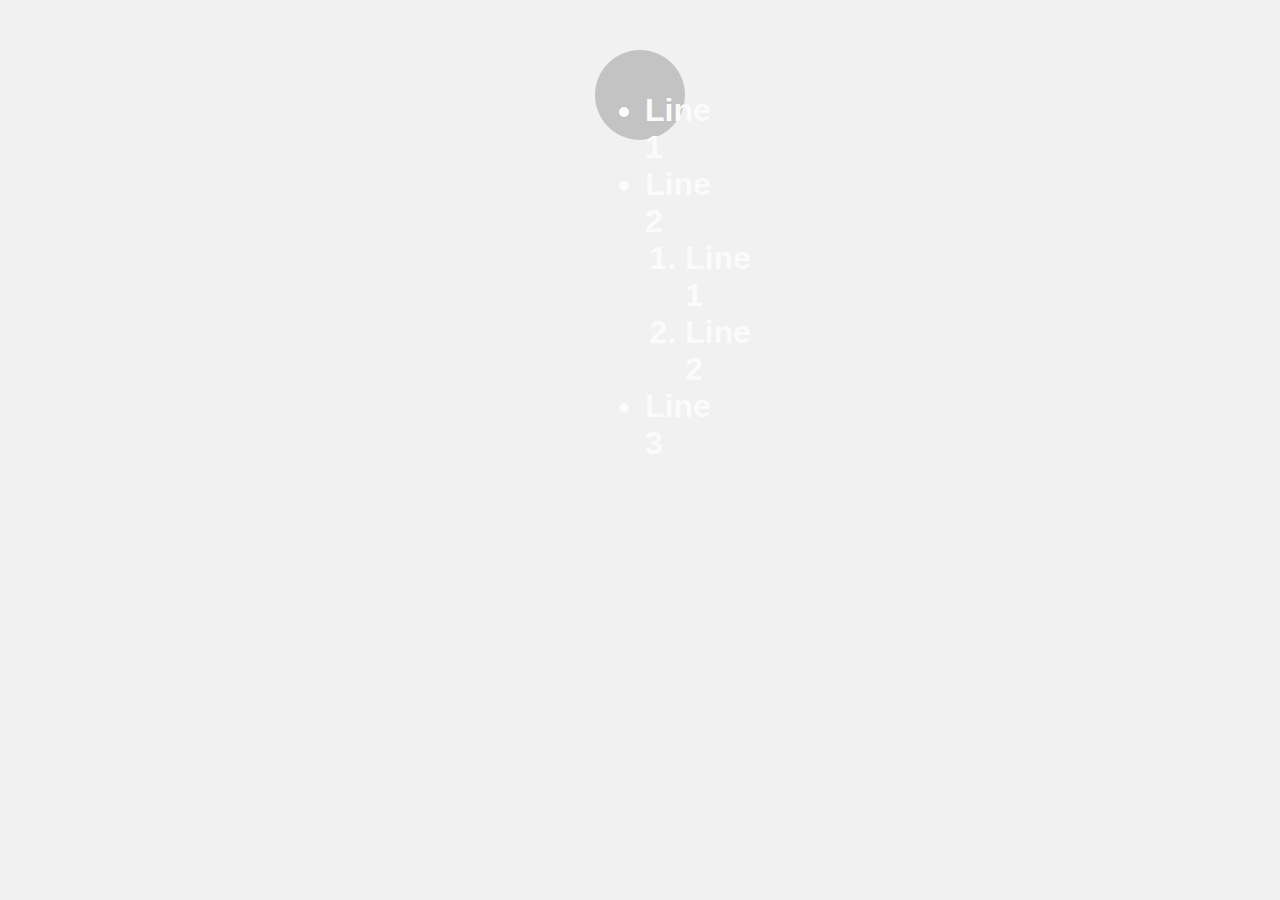
<file: gift-certificate-web/src/test/resources/index.html>
<!DOCTYPE html>
<html lang="en">
<head>
    <title>Devslopes</title>
    <link rel="stylesheet" href="css/style.css">
</head>
<body>
<h1>
    <ul>
        <li>Line 1</li>
        <li>Line 2</li>
        <ol>
            <li>Line 1</li>
            <li>Line 2</li>
        </ol>
        <li>Line 3</li>
    </ul>
</h1>
</body>
</html>
</file>
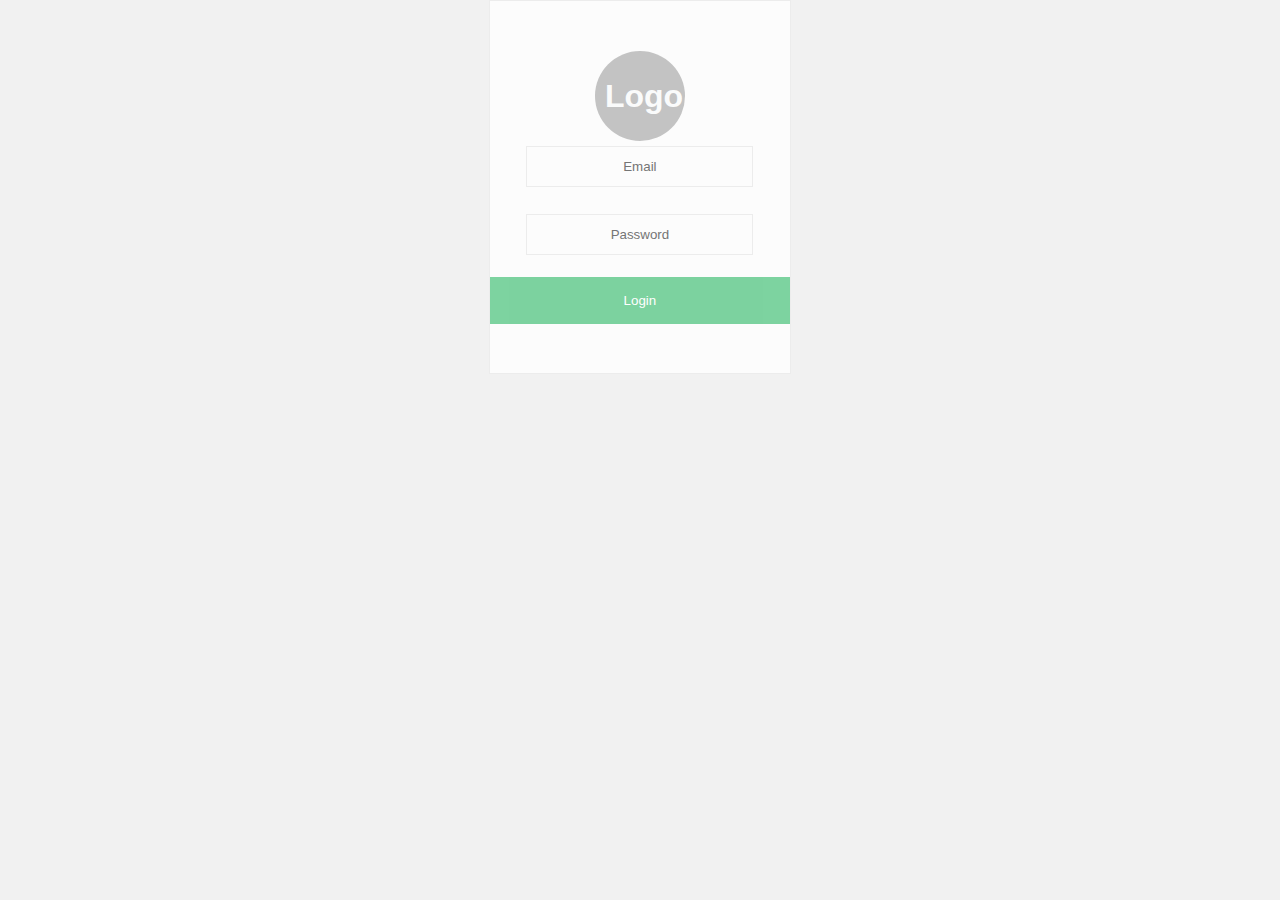
<file: gift-certificate-web/src/test/resources/login.html>
<!DOCTYPE html>
<html lang="en">
<head>
    <title>Devslopes</title>
    <link rel="stylesheet" href="css/style.css">
</head>
<body>
<div id="container">
    <div class="row">
        <div class="col-4"></div>
        <div class="col-4">
            <div class="box">
                <form class="login" method="post" action="index.html">
                    <h1>Logo</h1>
                    <input type="text" placeholder="Email" name="login" required>
                    <input type="password" placeholder="Password" name="password" required>
                    <button type="submit" class="btn">Login</button>
                </form>
            </div>
        </div>
        <div class="col-4"></div>
    </div>
</div>
</body>
</html>
</file>
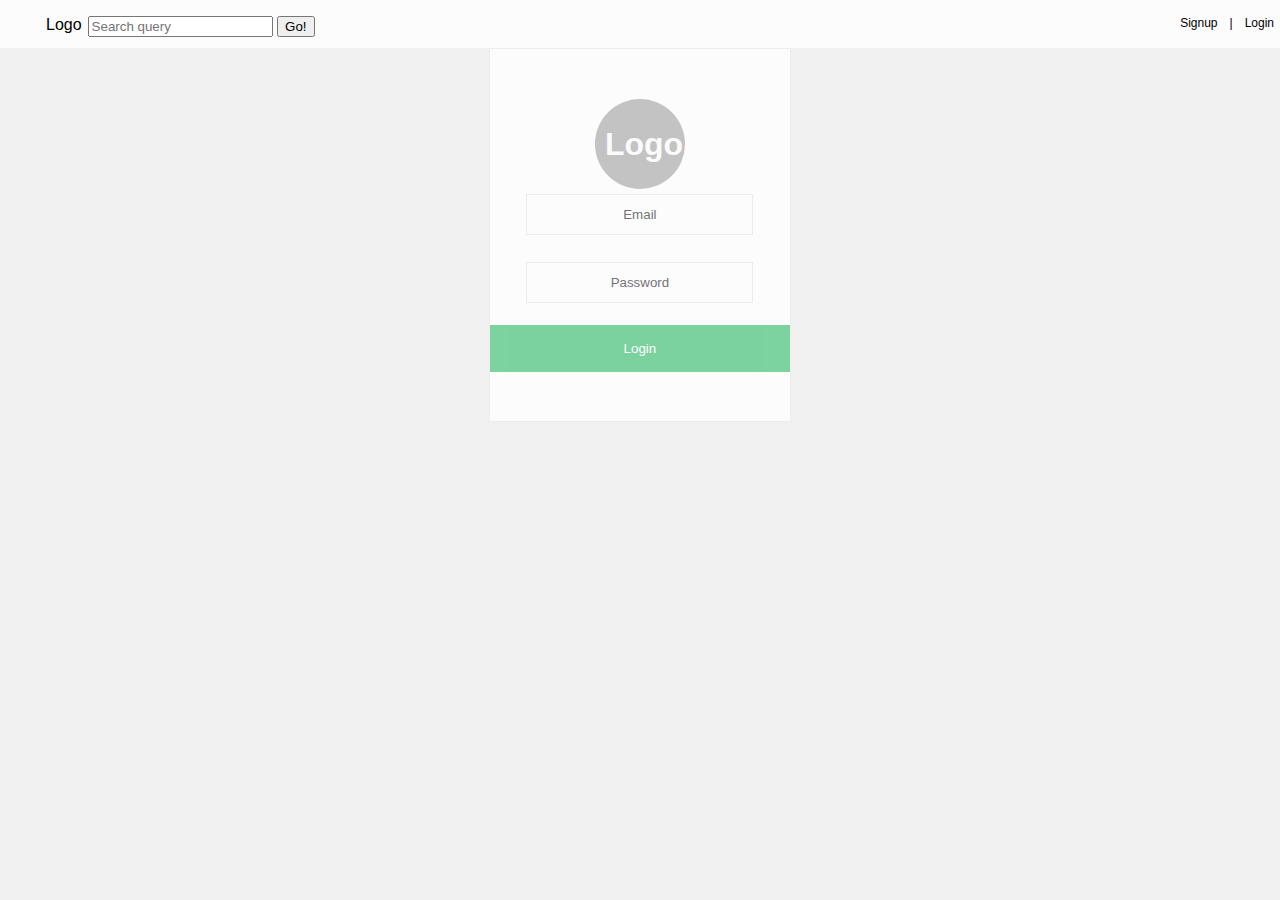
<file: gift-certificate-web/src/test/resources/page-template.html>
<!doctype html>

<html>
<head>
    <link rel="stylesheet" href="css/style.css">
    <script src="js/includeHTML.js"></script>
</head>
<body>
<header>
    <div w3-include-html="navbar.html"></div>
</header>
<div class="row">
    <div class="col-12">
        <div w3-include-html="login.html"></div>
    </div>
</div>
</body>
<script>
    includeHTML();
</script>
</html>
</file>
<file: gift-certificate-web/src/test/resources/css/style.css>
/*################ Defaults ################*/
body {
    margin: 0;
}

.col-3 {
    width: 25%
}

.col-4 {
    width: 33.33%
}

.col-6 {
    width: 50%
}

.col-12 {
    width: 100%
}

/*################ Nav bar ################*/
html {
    /*height: 100%;*/
    font-family: Arial, Helvetica, sans-serif;
}

body {
    background-color: #f1f1f1;
}

nav {
    background-color: #fcfcfc;
    width: 100%;
    margin: 0;
}

div.box {
    background-color: #fcfcfc;
    /*height: 300px;*/
    width: 300px;
    margin: auto;
    text-align: center;
    border: 0.1em solid #ececec;
}

form.login{
    height: 300px;
    margin: 5px 0 22px 0;
}

input[type=text], input[type=password] {
    width: 65%;
    height: 3%;
    padding: 15px;
    margin: 5px 0 22px 0;
    border: 0.1em solid #ececec;
    background: #fcfcfc;
    text-align: center;
}

.btn {
    background-color: #6fce96;
    color: white;
    padding: 16px 20px;
    border: none;
    cursor: pointer;
    width: 100%;
    opacity: 0.9;
}

nav ul {
    margin: 0;
    padding-top: 1em;
    padding-bottom: 2em;
}

ul.top-nav li {
    list-style: none;
    float: left;
    text-align: center;
}

ul.top-nav li a {
    text-decoration: none;
    padding: 6px;
    color: #000000;
}

ul.top-nav li.top-nav-right {
    margin: auto;
}

ul.top-nav li.top-nav-right {
    float: right;
    font-size: 12px;
}

ul.top-nav li a:hover {
    background-color: #0080ff;
    color: #ffffff;
}

h1 {
    color: #fafbfb;
    background-color: #c3c3c3;
    height: 70px;
    width: 70px;
    margin: auto;
    margin-top: 50px;
    align-content: center;
    border-radius: 50%;
    font-size: 2em;
    padding: 10px;
}

.row {
    display: flex;
    width: 100%;
}

.row::after {
    display: block;
    clear: both;
    content: "";
}
</file>
